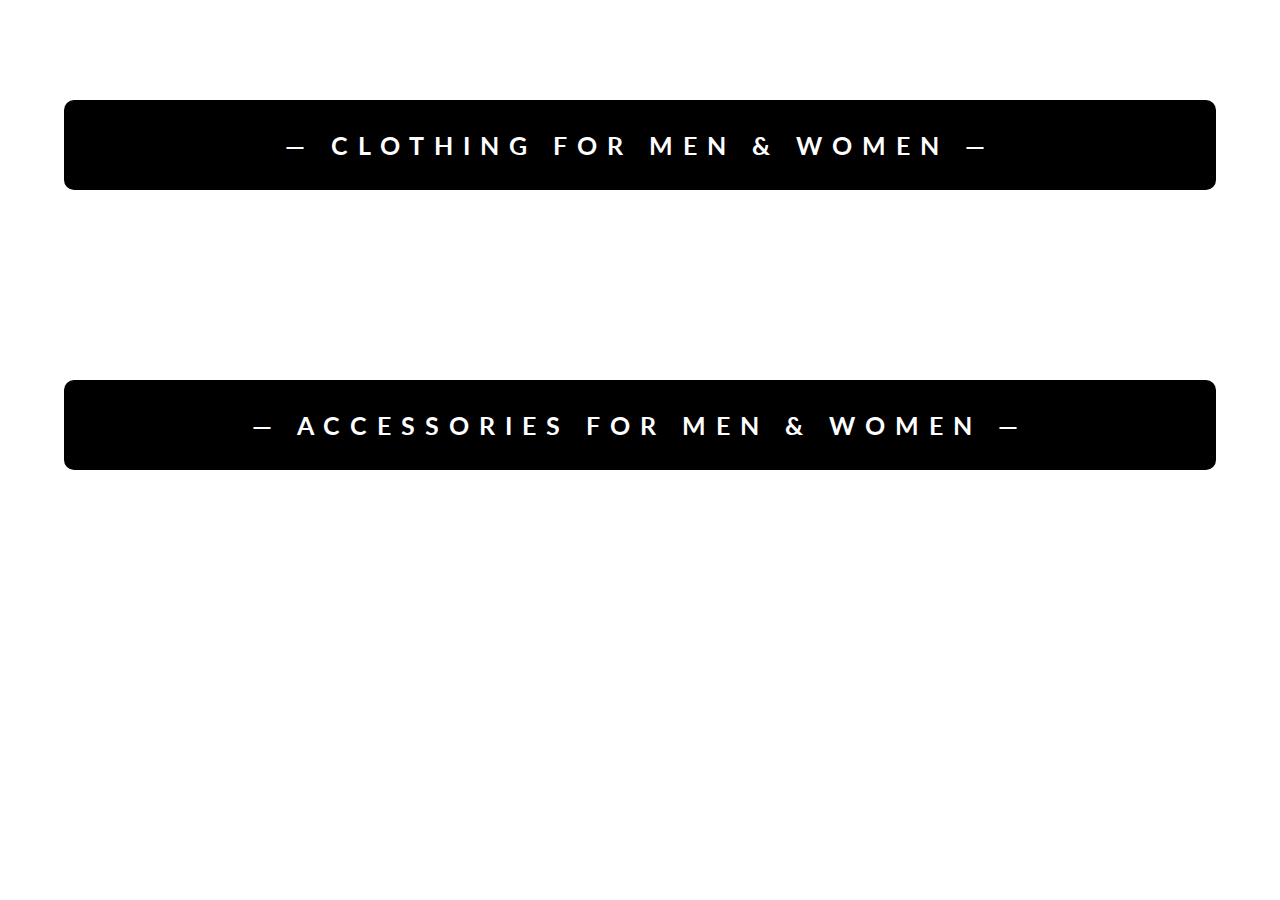
<file: ShopEasy/content.html>
<!DOCTYPE html>
<html lang="en">
<head>
    <meta charset="UTF-8">
    <meta name="viewport" content="width=device-width, initial-scale=1.0">
    <meta http-equiv="X-UA-Compatible" content="ie=edge">
    <title> CONTENT </title>
    <link href="https://fonts.googleapis.com/css?family=Lato&display=swap" rel="stylesheet">
    <!-- favicon -->
    <link rel="icon" href="https://yt3.ggpht.com/a/AGF-l78km1YyNXmF0r3-0CycCA0HLA_i6zYn_8NZEg=s900-c-k-c0xffffffff-no-rj-mo" type="image/gif" sizes="16x16">

    <link rel="stylesheet" href="css/content.css">

</head>
<body>
    <div id="mainContainer">

        <h1 id="clothescontainer">&mdash; CLOTHING FOR MEN & WOMEN &mdash;</h1>
        <div id="containerClothing">
            <!-- JS rendered code -->
        </div>

        <h1 id="accessoriescontainer">&mdash; ACCESSORIES FOR MEN & WOMEN &mdash;</h1>
        <div id="containerAccessories">
            <!-- JS rendered code -->
        </div>
    </div>
</body>
<script src="content.js"></script>
</html>
</file>
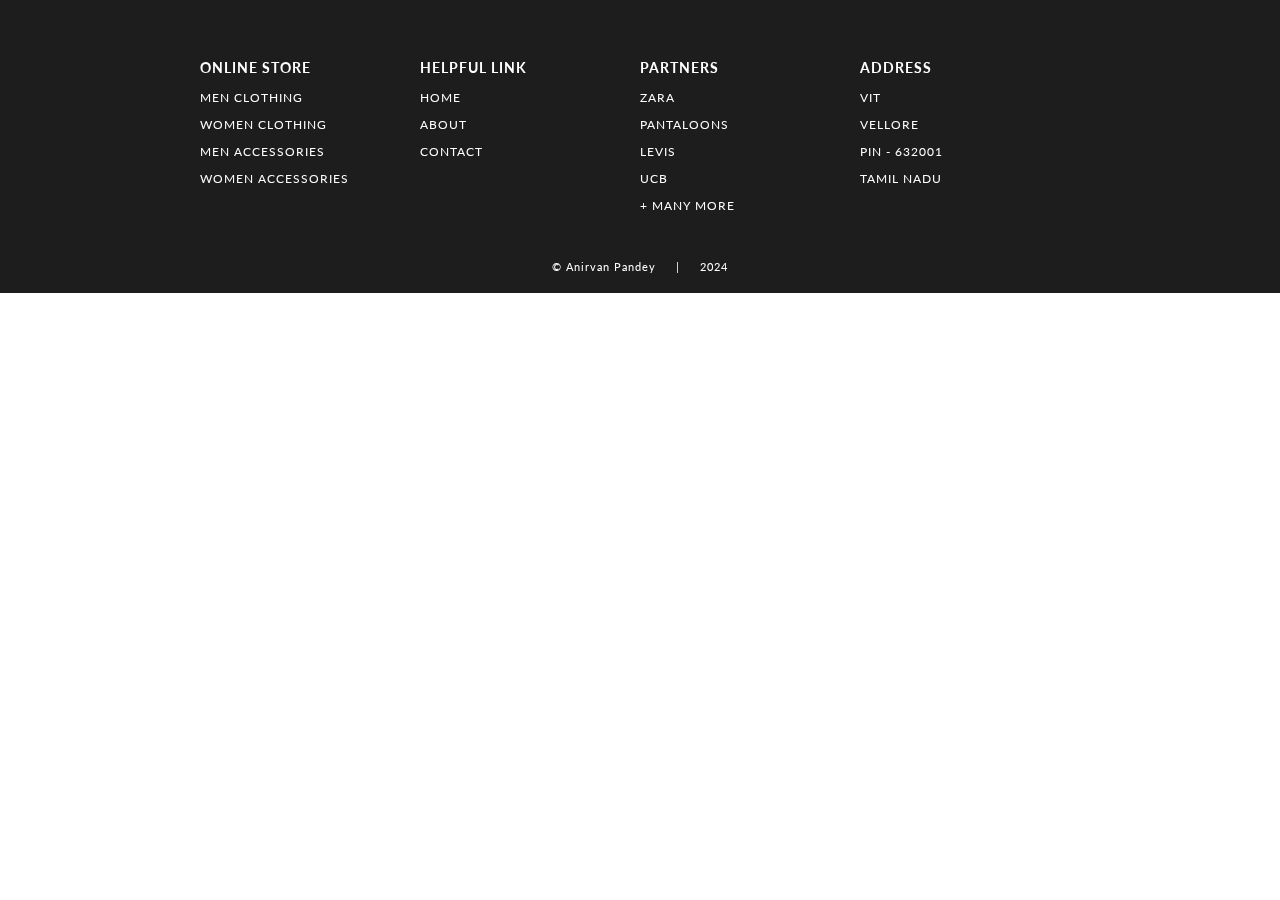
<file: ShopEasy/footer.html>
<!DOCTYPE html>
<html lang="en">
<head>
    <meta charset="UTF-8">
    <meta name="viewport" content="width=device-width, initial-scale=1.0">
    <meta http-equiv="X-UA-Compatible" content="ie=edge">
    <title> FOOTER | E-COMMERCE WEBSITE </title>
    <!-- EXTERNAL LINKS -->
    <link href="https://fonts.googleapis.com/css?family=Source+Sans+Pro:300,400" rel="stylesheet">
    <link href="https://fonts.googleapis.com/css?family=Lato&display=swap" rel="stylesheet">
    <link rel="stylesheet" href="css/footer.css">
</head>

<body>
    <footer>
        <section>    
            <div id="containerFooter">
                
                <div id="webFooter">
                    <h3> online store </h3>
                    <p href="#clothescontainer"> men clothing </p>
                    <p href="#clothescontainer"> women clothing </p>
                    <p href="#accessoriescontainer"> men accessories </p>
                    <p href="#accessoriescontainer"> women accessories </p>
                </div>
                <div id="webFooter">
                    <h3> helpful link </h3>
                    <p href="index.html"> home </p>
                    <p href="#About"> about </p>
                    <p> contact </p>
                </div>
                <div id="webFooter">
                    <h3> partners </h3>
                    <p> zara </p>
                    <p> pantaloons </p>
                    <p> levis </p>
                    <p> ucb </p>
                    <p> + many more </p>
                </div>
                <div id="webFooter">
                    <h3> Address </h3>
                    <p> VIT </p>
                    <p> Vellore </p>
                    <p> pin - 632001 </p>
                    <p> Tamil Nadu </p>
                </div>
            </div>
            <div id="credit"><a href="https://www.linkedin.com/in/anirvan-pandey-6b2b9a219/"> © Anirvan Pandey </a> &nbsp&nbsp&nbsp | &nbsp&nbsp&nbsp <a> 2024 </a></div>
        </section>

    </footer>

</body>
</html>
</file>
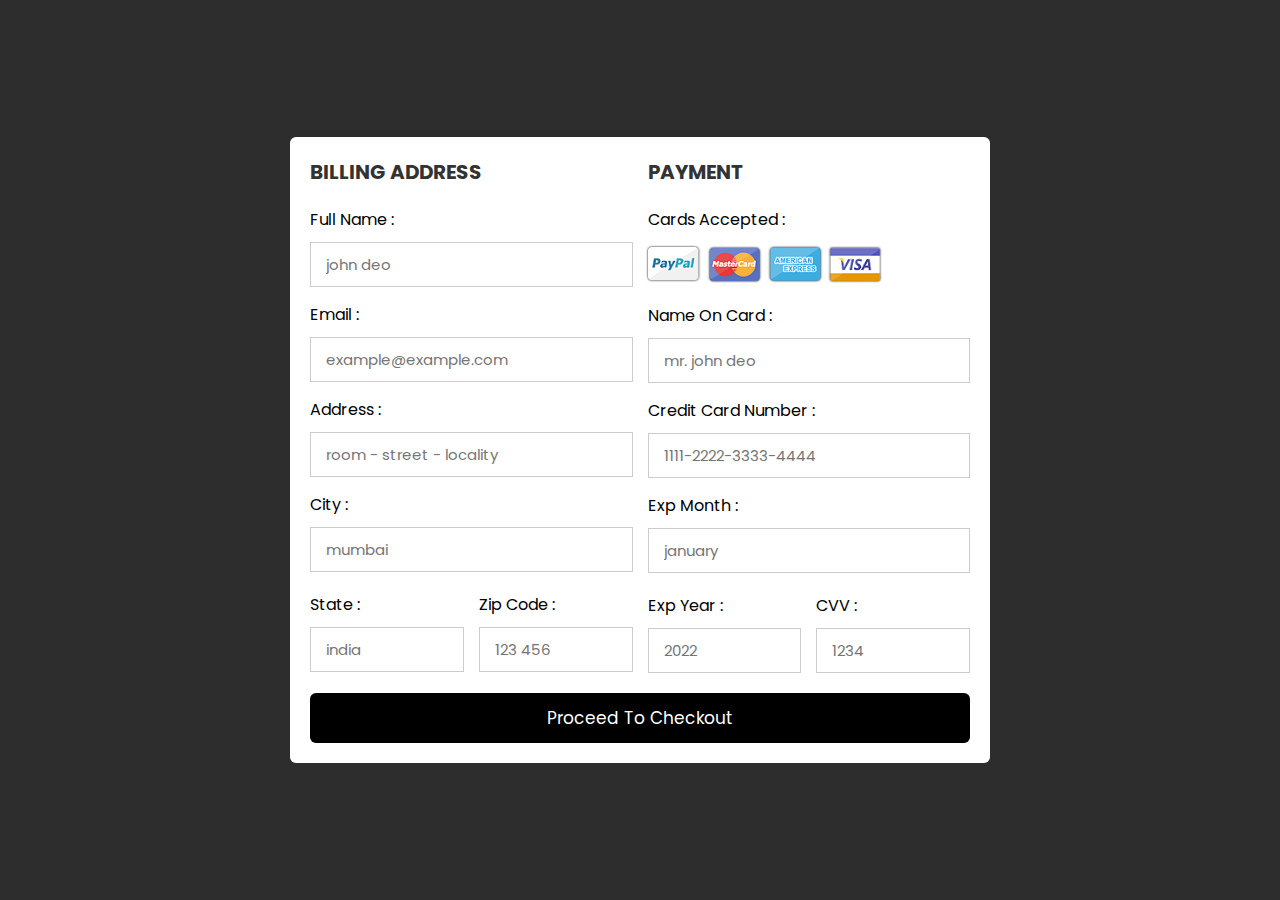
<file: ShopEasy/payment.html>
<!DOCTYPE html>
<html lang="en">
<head>
    <meta charset="UTF-8">
    <meta http-equiv="X-UA-Compatible" content="IE=edge">
    <meta name="viewport" content="width=device-width, initial-scale=1.0">
    
    <!-- custom css file link  -->
    <link rel="stylesheet" href="css/payment.css">

</head>
<body>

<div class="container">

    <form action="">

        <div class="row">

            <div class="col">

                <h3 class="title">billing address</h3>

                <div class="inputBox">
                    <span>full name :</span>
                    <input type="text" placeholder="john deo">
                </div>
                <div class="inputBox">
                    <span>email :</span>
                    <input type="email" placeholder="example@example.com">
                </div>
                <div class="inputBox">
                    <span>address :</span>
                    <input type="text" placeholder="room - street - locality">
                </div>
                <div class="inputBox">
                    <span>city :</span>
                    <input type="text" placeholder="mumbai">
                </div>

                <div class="flex">
                    <div class="inputBox">
                        <span>state :</span>
                        <input type="text" placeholder="india">
                    </div>
                    <div class="inputBox">
                        <span>zip code :</span>
                        <input type="text" placeholder="123 456">
                    </div>
                </div>

            </div>

            <div class="col">

                <h3 class="title">payment</h3>

                <div class="inputBox">
                    <span>cards accepted :</span>
                    <img src="img/card_img.png" alt="">
                </div>
                <div class="inputBox">
                    <span>name on card :</span>
                    <input type="text" placeholder="mr. john deo">
                </div>
                <div class="inputBox">
                    <span>credit card number :</span>
                    <input type="number" placeholder="1111-2222-3333-4444">
                </div>
                <div class="inputBox">
                    <span>exp month :</span>
                    <input type="text" placeholder="january">
                </div>

                <div class="flex">
                    <div class="inputBox">
                        <span>exp year :</span>
                        <input type="number" placeholder="2022">
                    </div>
                    <div class="inputBox">
                        <span>CVV :</span>
                        <input type="text" placeholder="1234">
                    </div>
                </div>

            </div>
    
        </div>

        <input type="button" value="proceed to checkout" class="submit-btn" onclick="location.href='orderPlaced.html';">

    </form>

</div>    
    
</body>
</html>
</file>
<file: ShopEasy/css/content.css>
body
{
    margin: 0;
    font-family: 'Lato', sans-serif;
}
h1
{
    width: 90%;
    margin: auto;
    background-color: #000000;
    color: #ffffff;
    margin-bottom: 50px;
    margin-top: 100px;
    padding: 30px 0 30px 0;
    text-align: center;
    font-weight: bold;
    font-size: 25px;
    letter-spacing: 10px;
    border-radius: 10px;
}
#containerClothing, #containerAccessories
{
    display: grid;
    grid-gap: 70px 20px;
    grid-template-columns: repeat(5, 1fr);
    width: 90%;
    margin: auto;
    padding-bottom: 40px;
}
#box 
{
    width: 100%;
    background-color: white;
    align-content: center;
    border-radius: 10px;
    box-shadow: 1px 2px 6px 2px rgb(219, 219, 219);
}
#box:hover
{
    box-shadow: 1px 6px 3px 0 rgb(185, 185, 185);
}
#containerClothing img
{
    width: 100%;
    border-top-left-radius: 10px;
    border-top-right-radius: 10px;
}
#containerAccessories img
{
    width: 100%;
    border-top-left-radius: 10px;
    border-top-right-radius: 10px;
}
#details
{
    padding: 0 15px;
    text-transform: capitalize;
}
#box a 
{
    text-decoration: none;
    color: rgb(29, 29, 29);
}
h3
{
    font-size: 16px;
}
h4
{
    font-weight: 100;
}
h2
{
    color: rgb(3, 94, 94);
}

/* ----------------------------- MEDIA QUERY --------------------------- */

@media(max-width: 1070px)
{
    h1
    {
        font-size: 25px;
    }
    #containerClothing, #containerAccessories
    {
        width: 95%;
        grid-gap: 10px;
    }
}
@media(max-width: 850px)
{
    h1 
    {
        width: 80%;
    }
    #containerClothing, #containerAccessories
    {
        display: grid;
        grid-gap: 70px 20px;
        grid-template-columns: repeat(3, 1fr);
        width: 80%;
    }    
}
@media(max-width: 650px)
{
    h1
    {
        font-size: 20px;
    }
    h1 
    {
        width: 90%;
    }
    #containerClothing, #containerAccessories
    {
        width: 90%;
    }
}
@media(max-width: 600px)
{
    h1 
    {
        width: 70%;
    }
    #containerClothing, #containerAccessories
    {
        width: 70%;
    }
}
@media(max-width: 505px)
{
    h1 
    {
        width: 80%;
    }
    #containerClothing, #containerAccessories
    {
        width: 80%;
        grid-template-columns: repeat(2, 1fr);
    }
}
</file>
<file: ShopEasy/css/footer.css>
body
{
    margin: 0;
    font-family: 'Lato', sans-serif;
}

#containerFooter
{
    width: 100%;
    background-color: rgb(29, 29, 29);
    color: white;
    letter-spacing: 1px;
    display: grid;
    grid-template-columns: repeat(4, 1fr);
    text-transform: uppercase;
    font-size: 15px;
    padding: 15px 300px;
    box-sizing: border-box;
}
#containerFooter h3:hover, #containerFooter p:hover
{
    color: lightslategray;
    cursor: pointer;
}
#webFooter
{
    padding-top: 30px;
    font-size: 12px;
}
#credit 
{
    width: 100%;
    margin: auto;
    padding: 20px 0;
    text-align: center;
    background-color: rgb(29, 29, 29);
    color: white;
    font-size: 11px;
    letter-spacing: 1px;
}

#credit a
{
    color: white;
    text-decoration: none;
    position: relative;
}
#credit a::after
{
content: "";
background: white;
mix-blend-mode: exclusion;
width: calc(100% + 18px);
height: 0;
position: absolute;
bottom: -4px;
left: -10px;
transition: all .3s cubic-bezier(0.445, 0.05, 0.55, 0.95);
}
#credit a:hover::after
{
    height: calc(100% + 8px)
}

/* ----------------------------- MEDIA QUERY --------------------------- */

@media(max-width: 1350px)
{
    #containerFooter
    {
        padding: 15px 200px;
    }
}
@media(max-width: 1166px)
{
    #containerFooter
    {
        padding: 15px 100px;
    }
}
@media(max-width: 950px)
{
    #containerFooter
    {
        padding: 15px 50px;
    }
}
@media(max-width: 850px)
{
    #containerFooter
    {
        font-size: 13px;
    }
    #webFooter
    {
        font-size: 10px;
    }
}
@media(max-width: 750px)
{
    #containerFooter
    {
        display: grid;
        grid-template-columns: 1fr 1fr;
        padding: 15px 100px;
    }
    #webFooter
    {
        padding: 15px 20px;
    }
}
@media(max-width: 540px)
{
    #containerFooter
    {
        padding: 0 25px;
    }
}
</file>
<file: ShopEasy/css/payment.css>
@import url('https://fonts.googleapis.com/css2?family=Poppins:wght@100;300;400;500;600&display=swap');

*{
  font-family: 'Poppins', sans-serif;
  margin:0; padding:0;
  box-sizing: border-box;
  outline: none; border:none;
  text-transform: capitalize;
  transition: all .2s linear;
}

.container{
  display: flex;
  justify-content: center;
  align-items: center;
  padding:25px;
  min-height: 100vh;
  background:#2d2d2d;
}

.container form{
  padding:20px;
  width:700px;
  background: #fff;
  border-radius: 6px;
}

.container form .row{
  display: flex;
  flex-wrap: wrap;
  gap:15px;
}

.container form .row .col{
  flex:1 1 250px;
}

.container form .row .col .title{
  font-size: 20px;
  color:#333;
  padding-bottom: 5px;
  text-transform: uppercase;
}

.container form .row .col .inputBox{
  margin:15px 0;
}

.container form .row .col .inputBox span{
  margin-bottom: 10px;
  display: block;
}

.container form .row .col .inputBox input{
  width: 100%;
  border:1px solid #ccc;
  padding:10px 15px;
  font-size: 15px;
  text-transform: none;
}

.container form .row .col .inputBox input:focus{
  border:1px solid #000;
}

.container form .row .col .flex{
  display: flex;
  gap:15px;
}

.container form .row .col .flex .inputBox{
  margin-top: 5px;
}

.container form .row .col .inputBox img{
  height: 34px;
  margin-top: 5px;
  filter: drop-shadow(0 0 1px #000);
}

.container form .submit-btn{
  width: 100%;
  padding:12px;
  font-size: 17px;
  background: #000000;
  color:#fff;
  margin-top: 5px;
  cursor: pointer;
  border-radius: 6px;
}

.container form .submit-btn:hover{
  background: #393939;
}
</file>
